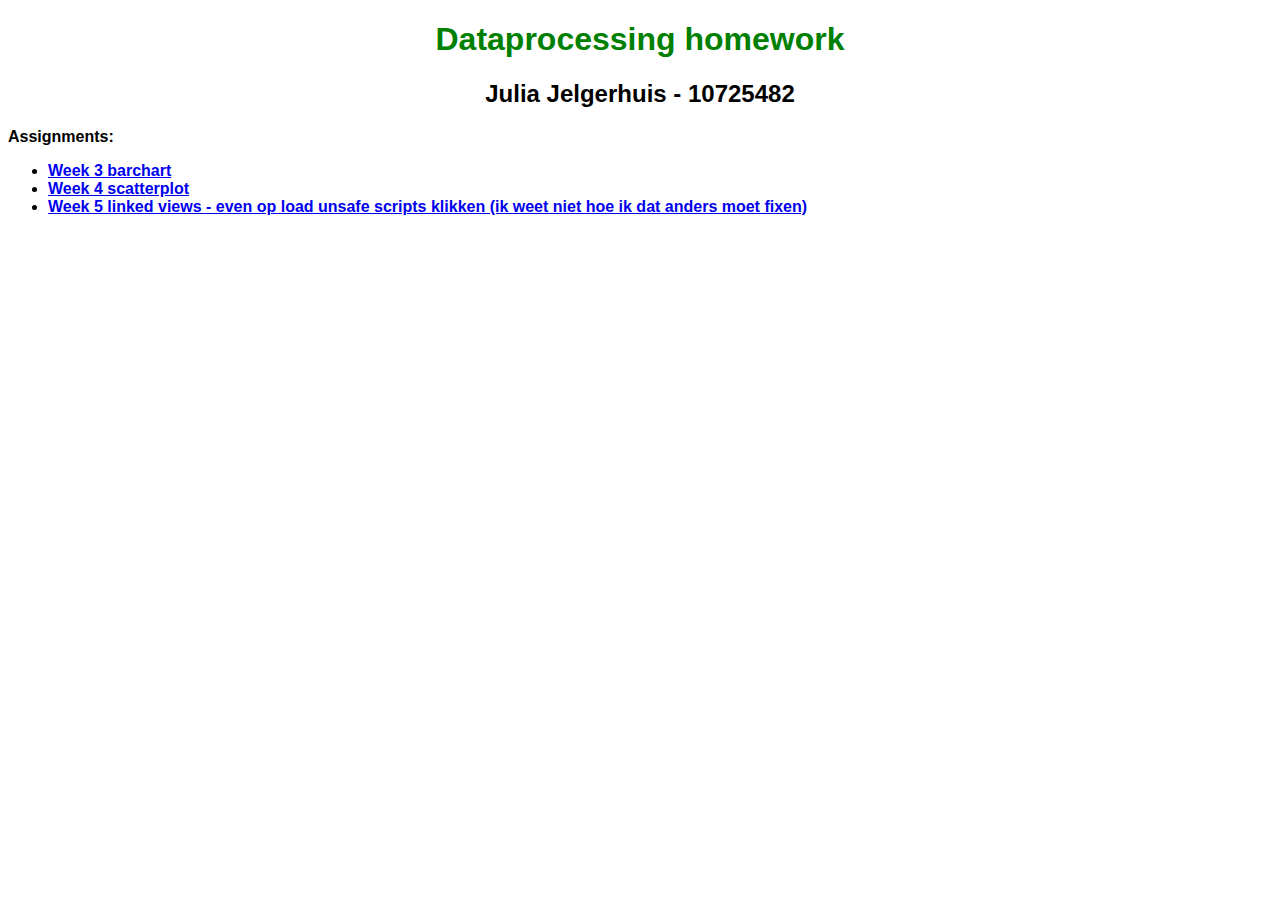
<file: index.html>
<!DOCTYPE html>
<html>    
    <head>  
        <title>Homework dataprocessing</title>
    </head>
    <body>
    <h1 style="color:green; font-weight: bold; text-align: center; font-family:'Trebuchet MS', 'Lucida Sans Unicode',
                        'Lucida Grande', 'Lucida Sans', Arial, sans-serif;">Dataprocessing homework</h1>
    <h2 style="color:black; font-weight: bold; text-align: center; font-family:'Trebuchet MS', 'Lucida Sans Unicode', 
                        'Lucida Grande', 'Lucida Sans', Arial, sans-serif;">Julia Jelgerhuis - 10725482</h2>

    <p style="font-weight: bold; font-family: 'Trebuchet MS', 'Lucida Sans Unicode', 'Lucida Grande', 
    'Lucida Sans', Arial, sans-serif;">Assignments:</p>
    <ul>
        <li style="font-weight: bold; font-family: 'Trebuchet MS', 'Lucida Sans Unicode', 'Lucida Grande', 
                        'Lucida Sans', Arial, sans-serif;"><a href="https://rosajulia.github.io/dataprocessing/homework/week_3/d3_barchart.html">
                            Week 3 barchart</a></li>
        <li style="font-weight: bold; font-family: 'Trebuchet MS', 'Lucida Sans Unicode', 'Lucida Grande', 
        'Lucida Sans', Arial, sans-serif;"><a href="https://rosajulia.github.io/dataprocessing/homework/week_4/scatter.html">
            Week 4 scatterplot</a></li>
            <li style="font-weight: bold; font-family: 'Trebuchet MS', 'Lucida Sans Unicode', 'Lucida Grande', 
            'Lucida Sans', Arial, sans-serif;"><a href="https://rosajulia.github.io/dataprocessing/homework/week_5/linked.html">
                Week 5 linked views - even op load unsafe scripts klikken (ik weet niet hoe ik dat anders moet fixen)</a></li>
    </ul>
  </body>
</html>
</file>
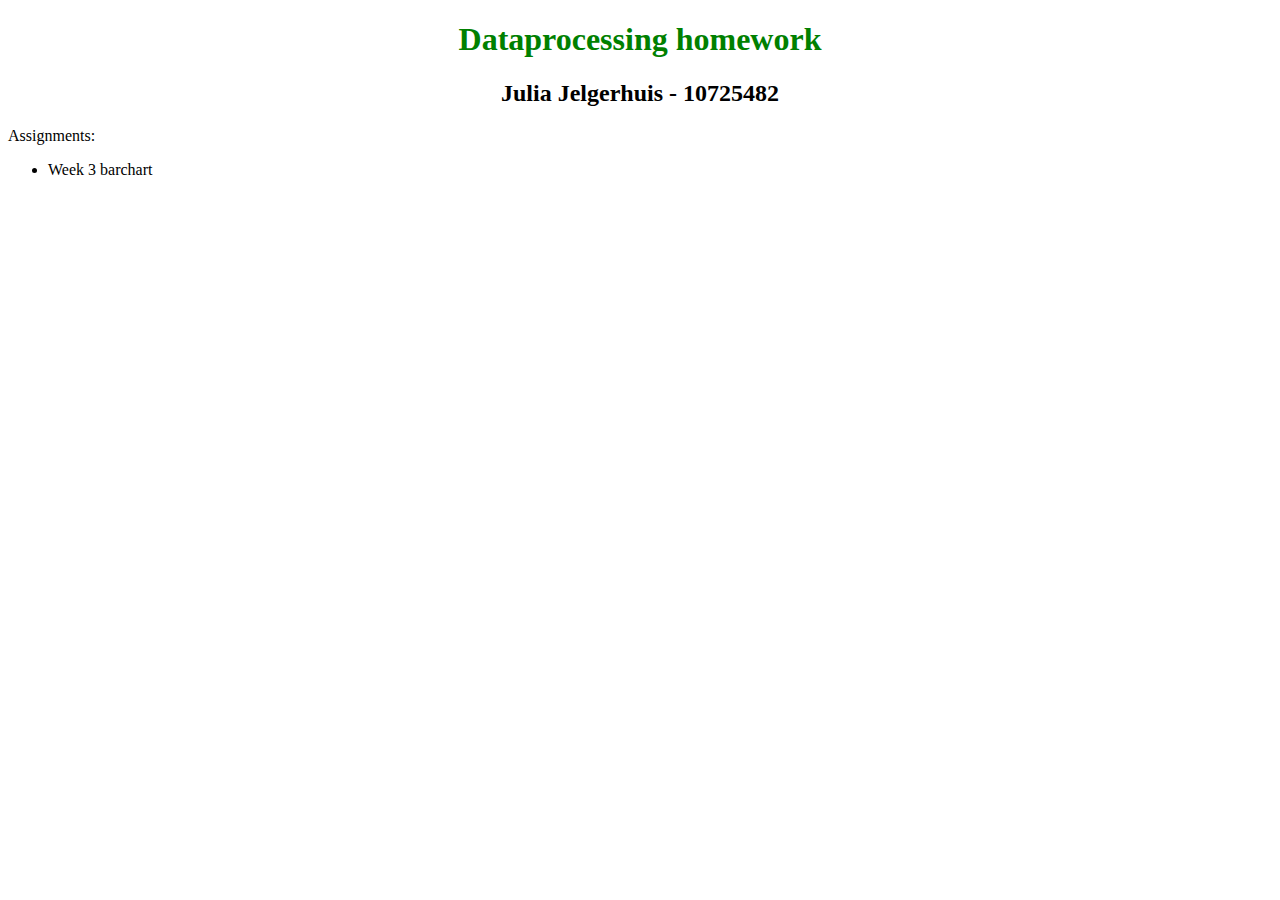
<file: homework/index.html>
<!DOCTYPE html>
<html>
    <head>
        <title>Homework dataprocessing</title>
    </head>
    <body>
    <h1 style="color:green; font-weight: bold; text-align: center">Dataprocessing homework</h1>
    <h2 style="color:black; font-weight: bold; text-align: center">Julia Jelgerhuis - 10725482</h2>

    <p>Assignments:</p>
    <ul>
        <li href="https://rosajulia.github.io/dataprocessing/homework/week_3/d3_barchart.html">Week 3 barchart</li>
    </ul>
  </body>
</html>
</file>
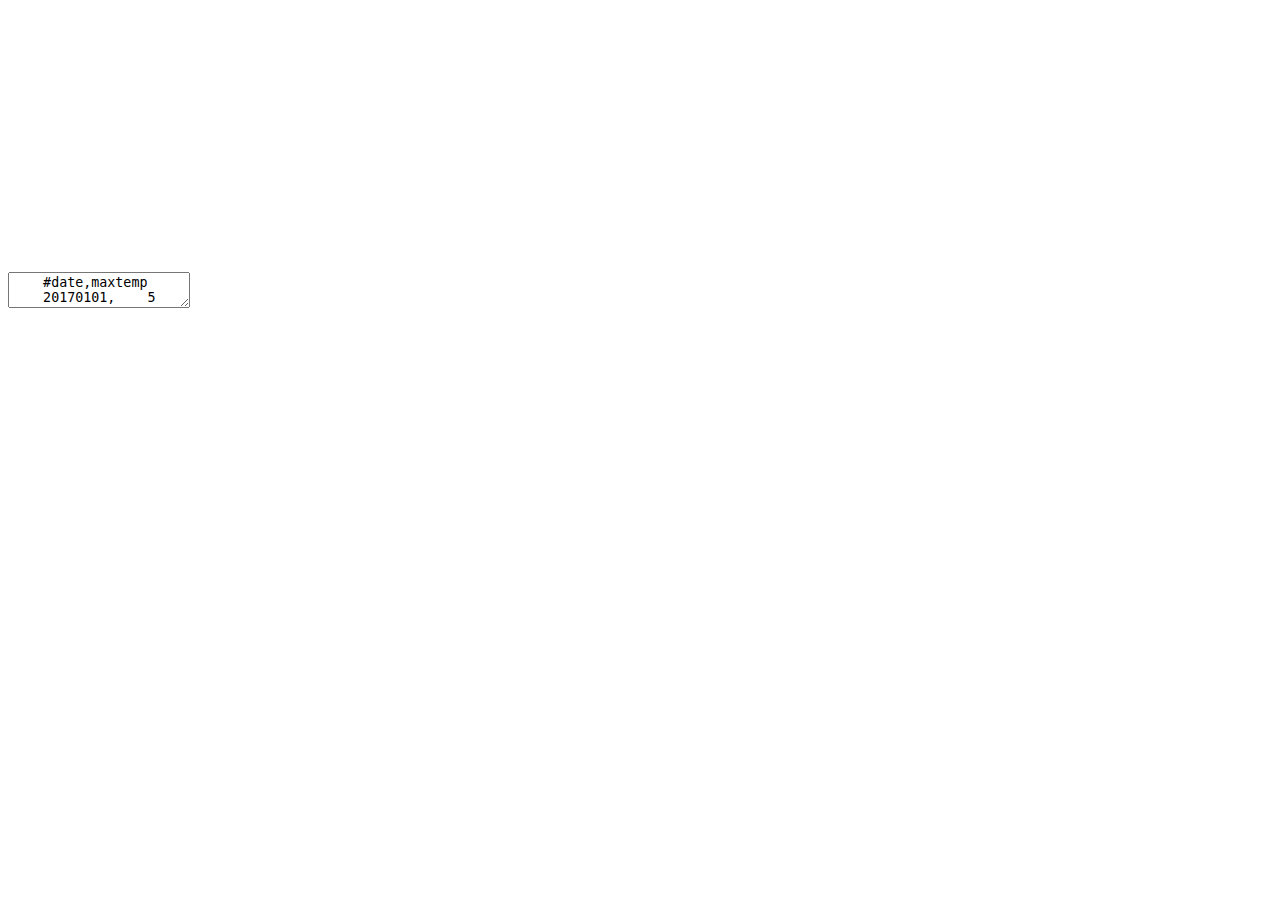
<file: homework/week_2/data.html>
<!DOCTYPE html>
<html>
  <body onload="loadData()";>
  <textarea id="rawdata">
    #date,maxtemp
    20170101,    5
    20170102,   30
    20170103,   50
    20170104,   58
    20170105,    0
    20170106,  -30
    20170107,   -2
    20170108,   43
    20170109,   48
    20170110,   53
    20170111,   72
    20170112,   52
    20170113,   31
    20170114,   18
    20170115,    7
    20170116,  -16
    20170117,  -34
    20170118,  -38
    20170119,  -20
    20170120,   -3
    20170121,   -2
    20170122,  -17
    20170123,   16
    20170124,    8
    20170125,  -11
    20170126,  -28
    20170127,    8
    20170128,   54
    20170129,   47
    20170130,   49
    20170131,   37
    20170201,   34
    20170202,   86
    20170203,   86
    20170204,   57
    20170205,   44
    20170206,   43
    20170207,   24
    20170208,    0
    20170209,  -16
    20170210,  -23
    20170211,   -4
    20170212,    7
    20170213,   22
    20170214,   38
    20170215,   74
    20170216,   68
    20170217,   70
    20170218,   56
    20170219,   62
    20170220,   91
    20170221,   96
    20170222,   95
    20170223,   80
    20170224,   45
    20170225,   58
    20170226,   87
    20170227,   87
    20170228,   47
    20170301,   63
    20170302,   66
    20170303,   59
    20170304,   92
    20170305,   69
    20170306,   60
    20170307,   67
    20170308,   59
    20170309,   77
    20170310,   65
    20170311,   73
    20170312,   79
    20170313,   65
    20170314,   88
    20170315,   90
    20170316,   94
    20170317,   83
    20170318,   97
    20170319,  113
    20170320,  103
    20170321,   75
    20170322,   63
    20170323,   82
    20170324,   84
    20170325,   85
    20170326,   80
    20170327,   92
    20170328,  113
    20170329,  126
    20170330,  157
    20170331,  145
    20170401,  108
    20170402,  103
    20170403,   81
    20170404,   98
    20170405,   92
    20170406,   81
    20170407,  105
    20170408,   96
    20170409,  117
    20170410,   98
    20170411,   96
    20170412,   98
    20170413,   93
    20170414,   99
    20170415,   96
    20170416,   79
    20170417,   65
    20170418,   61
    20170419,   39
    20170420,   69
    20170421,  111
    20170422,   78
    20170423,   66
    20170424,   93
    20170425,   59
    20170426,   50
    20170427,   61
    20170428,   76
    20170429,   76
    20170430,  123
    20170501,  117
    20170502,  100
    20170503,  107
    20170504,  104
    20170505,   89
    20170506,  128
    20170507,  117
    20170508,   97
    20170509,   80
    20170510,   90
    20170511,  154
    20170512,  155
    20170513,  140
    20170514,  134
    20170515,  149
    20170516,  204
    20170517,  223
    20170518,  165
    20170519,  136
    20170520,  125
    20170521,  144
    20170522,  176
    20170523,  161
    20170524,  159
    20170525,  174
    20170526,  203
    20170527,  229
    20170528,  205
    20170529,  219
    20170530,  183
    20170531,  174
    20170601,  166
    20170602,  198
    20170603,  184
    20170604,  154
    20170605,  171
    20170606,  141
    20170607,  140
    20170608,  168
    20170609,  165
    20170610,  178
    20170611,  199
    20170612,  161
    20170613,  163
    20170614,  174
    20170615,  200
    20170616,  162
    20170617,  186
    20170618,  208
    20170619,  236
    20170620,  216
    20170621,  214
    20170622,  229
    20170623,  196
    20170624,  171
    20170625,  175
    20170626,  168
    20170627,  173
    20170628,  180
    20170629,  175
    20170630,  162
    20170701,  161
    20170702,  156
    20170703,  166
    20170704,  186
    20170705,  190
    20170706,  199
    20170707,  206
    20170708,  186
    20170709,  172
    20170710,  196
    20170711,  177
    20170712,  149
    20170713,  146
    20170714,  142
    20170715,  172
    20170716,  186
    20170717,  186
    20170718,  199
    20170719,  235
    20170720,  191
    20170721,  182
    20170722,  194
    20170723,  160
    20170724,  161
    20170725,  167
    20170726,  190
    20170727,  185
    20170728,  172
    20170729,  182
    20170730,  188
    20170731,  181
    20170801,  178
    20170802,  176
    20170803,  190
    20170804,  183
    20170805,  159
    20170806,  158
    20170807,  168
    20170808,  162
    20170809,  167
    20170810,  157
    20170811,  167
    20170812,  168
    20170813,  162
    20170814,  179
    20170815,  179
    20170816,  176
    20170817,  173
    20170818,  169
    20170819,  154
    20170820,  158
    20170821,  159
    20170822,  182
    20170823,  196
    20170824,  179
    20170825,  169
    20170826,  182
    20170827,  178
    20170828,  187
    20170829,  210
    20170830,  178
    20170831,  144
    20170901,  147
    20170902,  133
    20170903,  130
    20170904,  158
    20170905,  186
    20170906,  159
    20170907,  156
    20170908,  151
    20170909,  132
    20170910,  139
    20170911,  141
    20170912,  146
    20170913,  141
    20170914,  117
    20170915,  125
    20170916,  106
    20170917,  108
    20170918,  120
    20170919,  120
    20170920,  135
    20170921,  134
    20170922,  119
    20170923,  109
    20170924,  121
    20170925,  142
    20170926,  132
    20170927,  136
    20170928,  158
    20170929,  171
    20170930,  131
    20171001,  141
    20171002,  156
    20171003,  136
    20171004,  130
    20171005,  129
    20171006,  116
    20171007,  122
    20171008,  121
    20171009,  121
    20171010,  143
    20171011,  148
    20171012,  134
    20171013,  153
    20171014,  148
    20171015,  158
    20171016,  186
    20171017,  129
    20171018,  137
    20171019,  157
    20171020,  137
    20171021,  132
    20171022,  108
    20171023,  126
    20171024,  153
    20171025,  142
    20171026,  140
    20171027,  118
    20171028,  124
    20171029,  107
    20171030,   83
    20171031,  101
    20171101,  112
    20171102,   98
    20171103,   88
    20171104,  106
    20171105,   78
    20171106,   48
    20171107,   33
    20171108,   59
    20171109,   87
    20171110,   92
    20171111,   66
    20171112,   52
    20171113,   62
    20171114,   77
    20171115,   94
    20171116,   93
    20171117,   56
    20171118,   69
    20171119,   67
    20171120,   78
    20171121,  115
    20171122,  114
    20171123,  111
    20171124,   69
    20171125,   37
    20171126,   53
    20171127,   67
    20171128,   54
    20171129,   29
    20171130,   15
    20171201,    0
    20171202,   -4
    20171203,   37
    20171204,   70
    20171205,   76
    20171206,   80
    20171207,   59
    20171208,   26
    20171209,   21
    20171210,   11
    20171211,   -1
    20171212,   18
    20171213,   40
    20171214,   33
    20171215,   26
    20171216,   27
    20171217,   25
    20171218,   59
    20171219,   52
    20171220,   75
    20171221,   84
    20171222,   86
    20171223,   87
    20171224,   82
    20171225,   74
    20171226,   58
    20171227,   51
    20171228,   39
    20171229,   28
    20171230,   88
    20171231,  106
    </textarea>

<canvas id="myCanvas" width = "600" height = "300"></canvas>

  <script>
      function loadData() {
        let year = 365;
        let canvasWidth = 600;
        let canvasHeight = 300;

        // initialize empty arrays
        let dates = [];
        let avg_temp = [];

        // define data
        data = document.getElementById("rawdata").innerHTML.toString();

        for (i = 1; i < year; i++) {
          // make data into rows
          allData = data.split("\n")[i];

          // split dates and temps from data + remove whitespaces
          knmiDate = allData.split(/,/)[0].trim();
          knmiTemp = allData.split(/,/)[1].trim();

          // convert knmiDate to javscript date
          let jsDate = new Date(knmiDate.substring(0,4), (knmiDate.substring(4,
                        6)) - 1, knmiDate.substring(6,8));
          let jsDateMilli = jsDate.getTime();

          // add data to array
          dates.push(jsDateMilli);
          avg_temp.push(knmiTemp);
        };

        // set domain for x coordinates
        let domainX = [];
        domainX[0] = 1;
        domainX[1] = 365;

        // set domain for y coordinates by using rest parameter
        let domainY = [];
        domainY[0] = Math.min(...avg_temp);
        domainY[1] = Math.max(...avg_temp);

        // transform canvas coordinates
        var transX = createTransform(domainX, [0, canvasWidth]);
        var transY = createTransform(domainY, [0, canvasHeight]);

        // initialize canvas
        let canvas = document.getElementById('myCanvas');
        let ctx = canvas.getContext('2d');

        // specify begin graph
        ctx.beginPath();

        // plot date into graph
        for (let i = 1; i < year; i++) {
          // transform + plot dates
          ctx.moveTo(transX(avg_temp[(i - 1)]), transY(dates[(i - 0)]));
          console.log(transX(avg_temp[(i - 1)]), transY(dates[(i - 0)]));
          ctx.lineTo(transX(avg_temp[i]), transY(dates[i]));
          console.log(transX(avg_temp[i]), transY(dates[i]));
        };
        ctx.stroke();

        // write axis
	      ctx.lineTo(0, canvasHeight);
	      ctx.lineTo(0, canvasWidth);

        // draw axis
        xAxis = ["January", "February", "March", "April", "May", "June", "July",
                "August", "September", "October", "November", "December"];
      };

      function createTransform(domain, range){
      	// domain is a two-element array of the data bounds [domain_min, domain_max]
      	// range is a two-element array of the screen bounds [range_min, range_max]
      	// this gives you two equations to solve:
      	// range_min = alpha * domain_min + beta
      	// range_max = alpha * domain_max + beta
       		// a solution would be:

          var domain_min = domain[0]
          var domain_max = domain[1]
          var range_min = range[0]
          var range_max = range[1]

          // formulas to calculate the alpha and the beta
         	var alpha = (range_max - range_min) / (domain_max - domain_min)
          var beta = range_max - alpha * domain_max

          // returns the function for the linear transformation (y= a * x + b)
          return function(x){
          	return alpha * x + beta;
          };
      };
  </script>
  </body>
  </html>
</file>
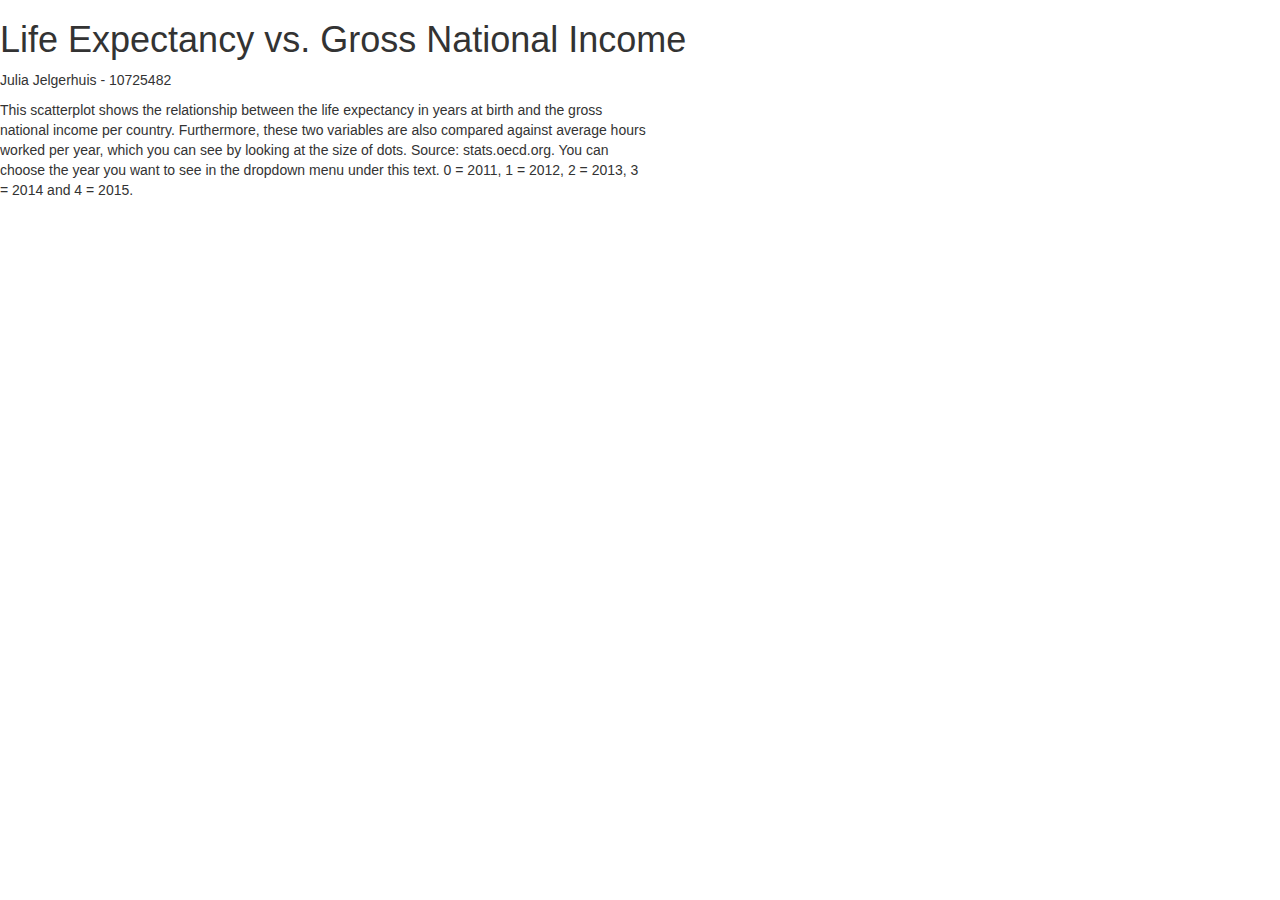
<file: homework/week_4/scatter.html>
<!DOCTYPE html>
<!-- 
Julia Jelgerhuis - 10725482
Week 4 Scatterplot
Minor Programmeren - dataprocessing
-->
<html>
<head>
    <meta charset="utf-8" />
    <meta http-equiv="X-UA-Compatible" content="IE=edge">
    <title>Scatterplot Julia Jelgerhuis</title>
    <meta name="viewport" content="width=device-width, initial-scale=1">
    <link rel="stylesheet" type="text/css" media="screen" href="scatter.css" />
    <script type="text/javascript" src="https://d3js.org/d3.v4.js"></script>
    <link rel="stylesheet" href="https://maxcdn.bootstrapcdn.com/bootstrap/3.3.7/css/bootstrap.min.css">
    <script src="https://ajax.googleapis.com/ajax/libs/jquery/3.3.1/jquery.min.js"></script>
    <script src="https://maxcdn.bootstrapcdn.com/bootstrap/3.3.7/js/bootstrap.min.js"></script>
    <script src="scatter.js"></script>
    <script src="d3-tip.js"></script>
</head>
<body>
<h1>Life Expectancy vs. Gross National Income</h1>
<p>Julia Jelgerhuis - 10725482</p>
<div class = "divText";>This scatterplot shows the relationship between the life expectancy in years at birth and the gross national income per country. 
    Furthermore, these two variables are also compared against average hours worked per year, which you can see by looking at the size of dots. 
    Source: stats.oecd.org. You can choose the year you want to see in the dropdown menu under this text. 0 = 2011, 1 = 2012, 2 = 2013, 3 = 2014 and 4 = 2015.</div>
<div id = "dropdownMenu"></div>
</body>
</html>
</file>
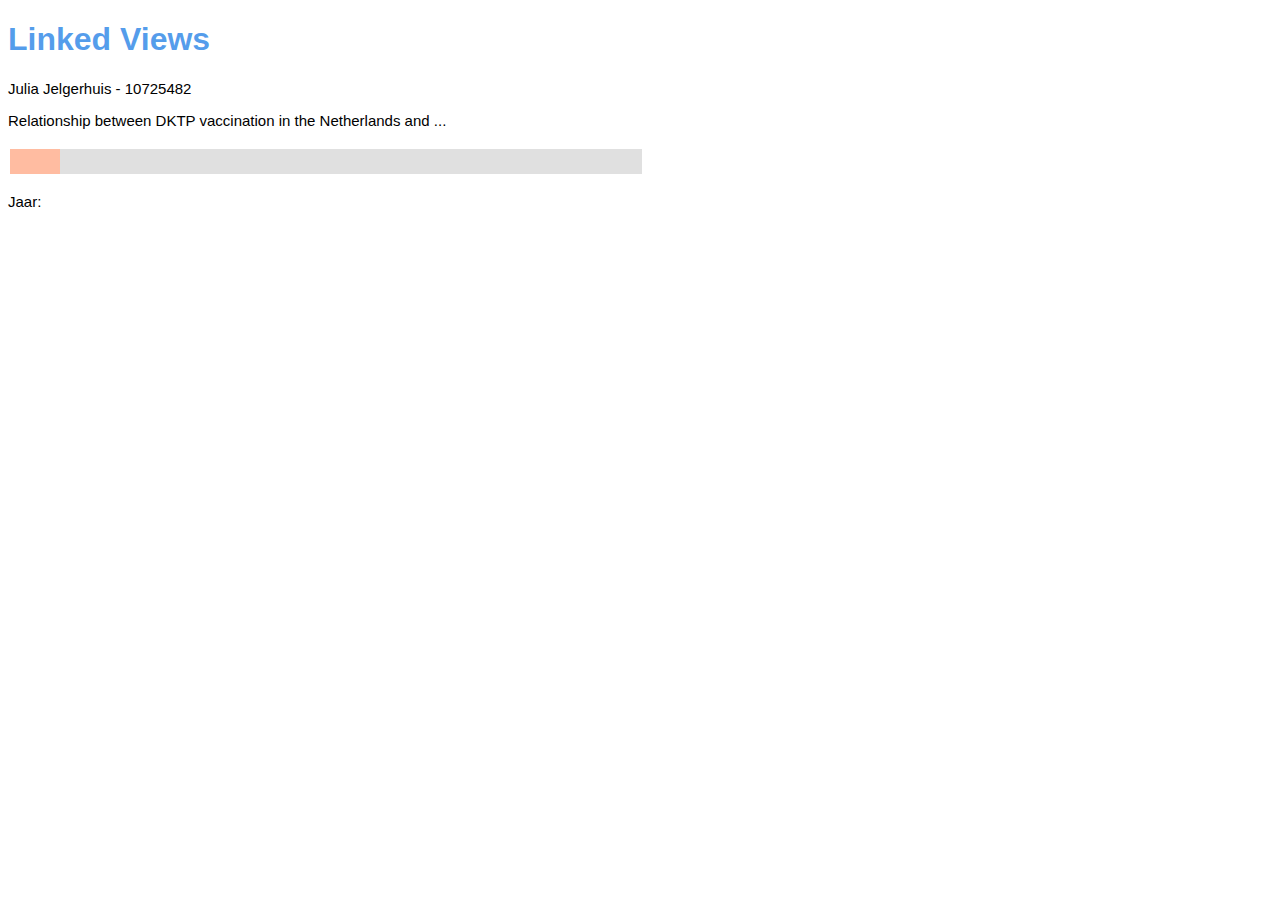
<file: homework/week_5/linked.html>
<!-- 
Julia Jelgerhuis - 10725482 
Minor Programmeren - Dataprocessing
Homework week 6 - Linked Views

HTML file for Linked Views. 
 -->

<!DOCTYPE html>
<html>

    <head>
        <meta charset="utf-8">
        <title>Linked Views</title>
        <script type="text/javascript" src="https://d3js.org/d3.v4.js"></script>
        <script src="d3-tip.js"></script>
        <script src="http://d3js.org/queue.v1.min.js"></script>
        <script src="http://d3js.org/topojson.v1.min.js"></script>
        <script src="https://d3js.org/d3-color.v1.min.js"></script>
        <script src="https://d3js.org/d3-interpolate.v1.min.js"></script>
        <script src="https://d3js.org/d3-scale-chromatic.v1.min.js"></script>
        <link rel="stylesheet" href="data/jquery-jvectormap-2.0.3.css" type="text/css" media="screen"/>
        <link rel="stylesheet" type="text/css" media="screen" href="linked.css" />
        <script src="https://ajax.googleapis.com/ajax/libs/jquery/3.3.1/jquery.min.js"></script>
        <script src="data/jquery-jvectormap-2.0.3.min.js"></script>
        <script src="http://jvectormap.com/js/jquery-jvectormap-nl-mill.js"></script>
        <script src="linked.js"></script>

    </head>

    <body>
        <h1 class="title";>Linked Views</h1>
        <p class="text";>Julia Jelgerhuis - 10725482</p>
        <div class="text";>Relationship between DKTP vaccination in the Netherlands and ...</div><br>
        <input type="range" min="2010" max="2016" value="1" class="slider" id="myRange">
        <p class="text">Jaar: <span id="demo"></span></p>
        <div class="slidecontainer">
    </body>

</html>
</file>
<file: homework/week_4/scatter.css>
/* 
Julia Jelgerhuis - 10725482 
Week 4 Scatterplot
Minor Programmeren - dataprocessing
*/
.axis path,
.axis line {
    fill: none;
    stroke: black;
    shape-rendering: crispEdges;
}

.text-legend {
    font-size: 11px;
}

.axis text {
    font-family: "arial";
    fill: black;
    font-size: 11px;
}

.axisLabel {
    font-family: "arial";
    fill: black;
    font-size: 15px;
    font-weight: bold;
}

body {
    font-family: "arial";
    fill: black;
    font-size: 11px;
}

rect:hover {
    fill: blue;
}

.d3-tip {
    line-height: 1;
    font-weight: bold;
    padding: 10px;
    background: rgba(0, 0, 0, 0.8);
    color: #fff;
    border-radius: 1px;
}

.divText {
    width: 650px;
    word-wrap: break-word;
}
</file>
<file: homework/week_5/linked.css>
/* 
Julia Jelgerhuis - 10725482 
Minor Programmeren - Dataprocessing
Homework week 6 - Linked Views

CSS stylesheet for linked.html
*/

.title {
    font-family: "arial";
    color: rgba(18, 119, 228, 0.727);
    font-weight: bold;
}

.text {
    font-family: "arial";
    fill: black;
    font-size: 11px;
    width: 650px;
    word-wrap: break-word;
    font-size: 15px;
}

.slidecontainer {
    width: 100%;
}

.slider {
    -webkit-appearance: button;
    appearance: none;
    width: 50%;
    height: 25px;
    background: #d3d3d3;
    outline: none;
    opacity: 0.7;
    -webkit-transition: .2s;
    transition: opacity .2s;
}

.slider::-webkit-slider-thumb {
    -webkit-appearance: none;
    appearance: none;
    width: 50px;
    height: 25px;
    background: lightsalmon;
    cursor: pointer;
}
div.tooltip {	
    position: absolute;			
    text-align: center;	
    padding: 12px;	
    font: 14px sans-serif;	
    background: black;
    color: #fff;
    border-radius: 2px;			
}

.subunit-boundary {
    fill: none;
    stroke: black;
    stroke-linejoin: round;
  }
</file>
